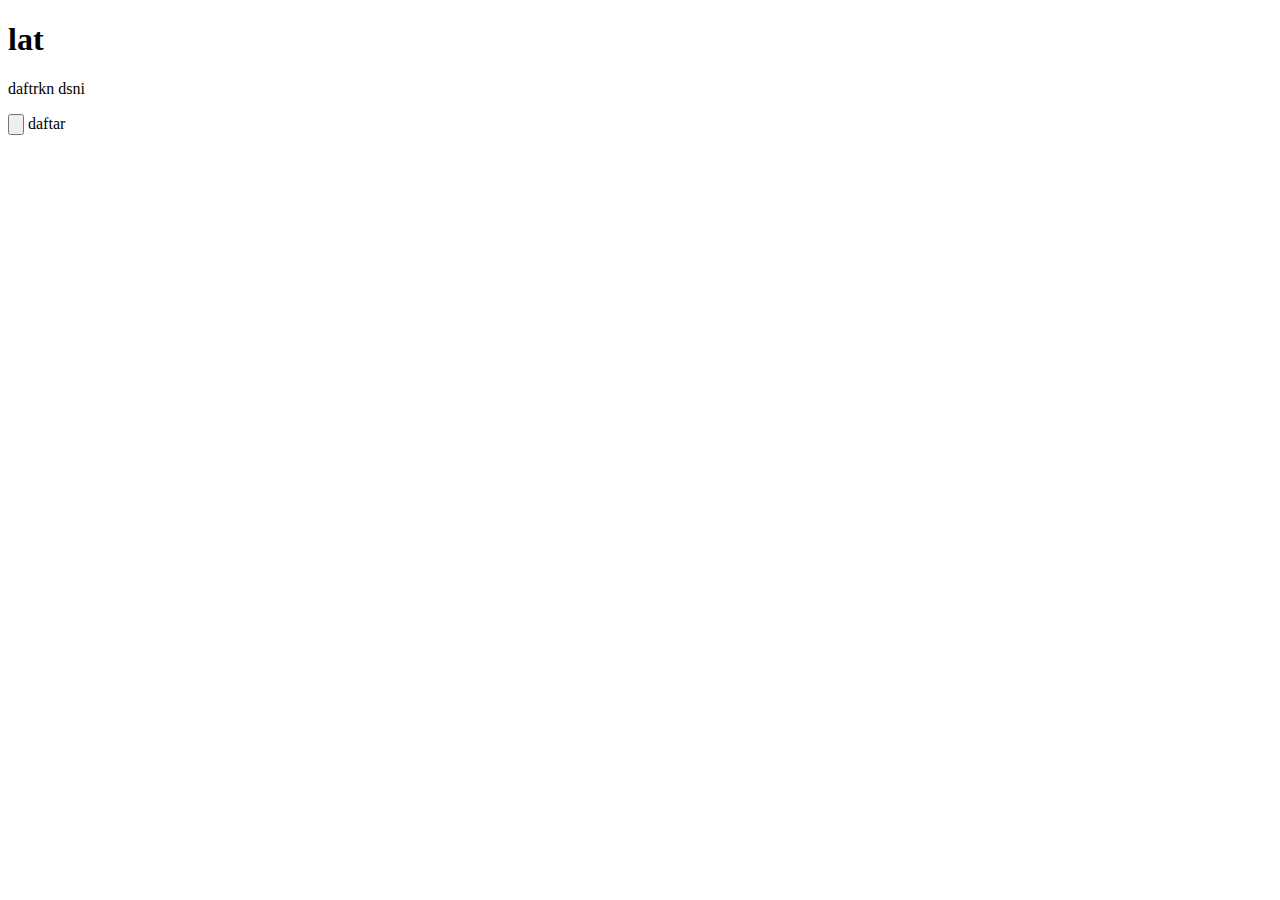
<file: index.html>
<!DOCTYPE html>
<html lang="en">
    <head>
            <title> latihan git</title>
    </head>
    <body>
        <h1>lat</h1>
        <p> daftrkn dsni </p> 
        <input type="button"> daftar </input> 
    </body>

</html>
</file>
